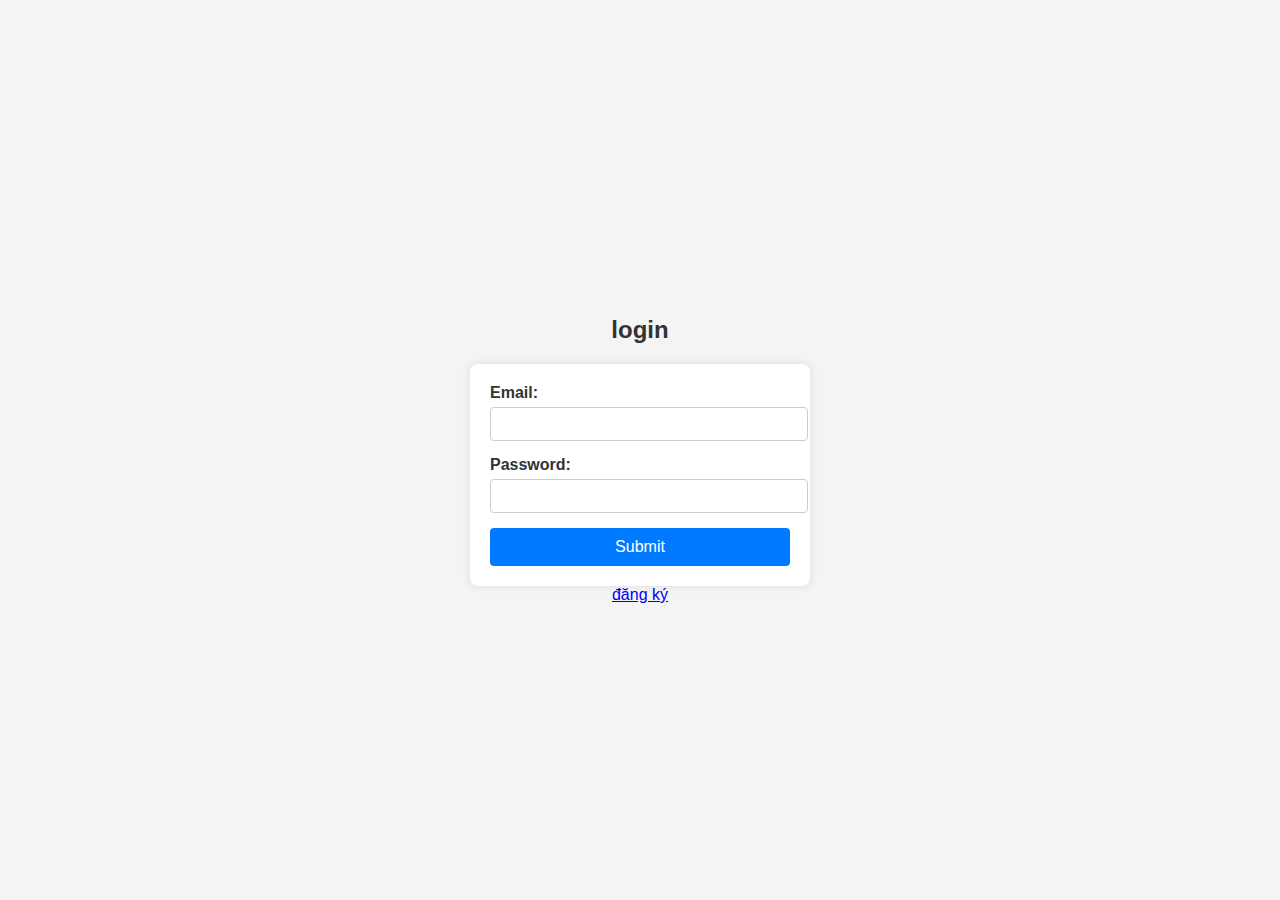
<file: login.html>
<!DOCTYPE html>
<html lang="en">
<head>
  <link rel="stylesheet" href="login.css">
    <meta charset="UTF-8">
    <meta name="viewport" content="width=device-width, initial-scale=1.0">
    <title>Document</title>
</head>
<body>
    <h2>login</h2>
    <form id="login-form">

      <div>
        <label for="email">Email:</label>
        <input type="email" id="email" name="email" required>
        <span id="email-error" class="error"></span>
      </div>
  
      <div>
        <label for="password">Password:</label>
        <input type="password" id="password" name="password" required>
        <span id="password-error" class="error"></span>
      </div>
  
      <button type="submit">Submit</button>
    </form>
    <a href="/register.html">đăng ký</a>
</body>
</html>
</file>
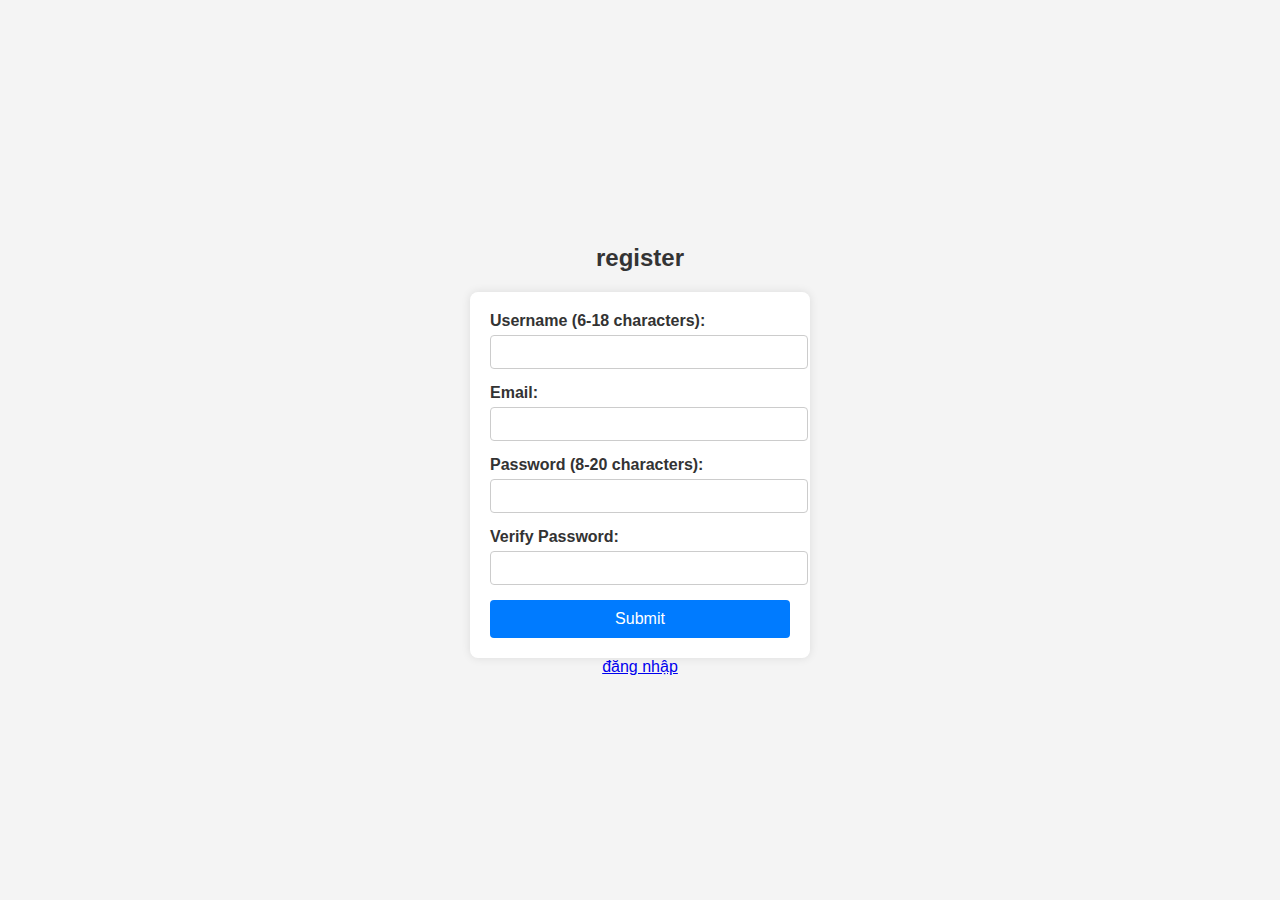
<file: register.html>
<!DOCTYPE html>
<html lang="en">
<head>
  <link rel="stylesheet" href="register.css">
  <meta charset="UTF-8">
  <meta name="viewport" content="width=device-width, initial-scale=1.0">
  <title>register</title>
</head>
<body>

  <h2>register</h2>
  <form id="login-form">
    <div>
      <label for="username">Username (6-18 characters):</label>
      <input type="text" id="username" name="username" required>
      <span id="username-error" class="error"></span>
    </div>

    <div>
      <label for="email">Email:</label>
      <input type="email" id="email" name="email" required>
      <span id="email-error" class="error"></span>
    </div>

    <div>
      <label for="password">Password (8-20 characters):</label>
      <input type="password" id="password" name="password" required>
      <span id="password-error" class="error"></span>
    </div>

    <div>
      <label for="verify-password">Verify Password:</label>
      <input type="password" id="verify-password" name="verify-password" required>
      <span id="verify-password-error" class="error"></span>
    </div>

    <button type="submit">Submit</button>
  </form>
<a href="/login.html">đăng nhập</a>
  <script src="app.js"></script>
</body>
</html>
</file>
<file: login.css>
body {
    font-family: Arial, sans-serif;
    background-color: #f4f4f4;
    display:flex;
    flex-direction: column;
    justify-content: center;
    align-items: center;
    height: 100vh;
    margin: 0;
  }
  
  form {
    background: white;
    padding: 20px;
    border-radius: 8px;
    box-shadow: 0px 0px 10px rgba(0, 0, 0, 0.1);
    width: 300px;
  }
  
  h2 {
    text-align: center;
    color: #333;
  }
  
  div {
    margin-bottom: 15px;
  }
  
  label {
    display: block;
    font-weight: bold;
    margin-bottom: 5px;
    color: #333;
  }
  
  input {
    width: 100%;
    padding: 8px;
    border: 1px solid #ccc;
    border-radius: 4px;
    font-size: 14px;
  }
  
  input:focus {
    border-color: #007BFF;
    outline: none;
  }
  
  .error {
    color: red;
    font-size: 12px;
    margin-top: 5px;
    display: block;
  }
  
  button {
    width: 100%;
    padding: 10px;
    background-color: #007BFF;
    color: white;
    border: none;
    border-radius: 4px;
    font-size: 16px;
    cursor: pointer;
    transition: background 0.3s;
  }
  
  button:hover {
    background-color: #0056b3;
  }
</file>
<file: register.css>
body {
    font-family: Arial, sans-serif;
    background-color: #f4f4f4;
    display:flex;
    flex-direction: column;
    justify-content: center;
    align-items: center;
    height: 100vh;
    margin: 0;
  }
  
  form {
    background: white;
    padding: 20px;
    border-radius: 8px;
    box-shadow: 0px 0px 10px rgba(0, 0, 0, 0.1);
    width: 300px;
  }
  
  h2 {
    text-align: center;
    color: #333;
  }
  
  div {
    margin-bottom: 15px;
  }
  
  label {
    display: block;
    font-weight: bold;
    margin-bottom: 5px;
    color: #333;
  }
  
  input {
    width: 100%;
    padding: 8px;
    border: 1px solid #ccc;
    border-radius: 4px;
    font-size: 14px;
  }
  
  input:focus {
    border-color: #007BFF;
    outline: none;
  }
  
  .error {
    color: red;
    font-size: 12px;
    margin-top: 5px;
    display: block;
  }
  
  button {
    width: 100%;
    padding: 10px;
    background-color: #007BFF;
    color: white;
    border: none;
    border-radius: 4px;
    font-size: 16px;
    cursor: pointer;
    transition: background 0.3s;
  }
  
  button:hover {
    background-color: #0056b3;
  }
</file>
